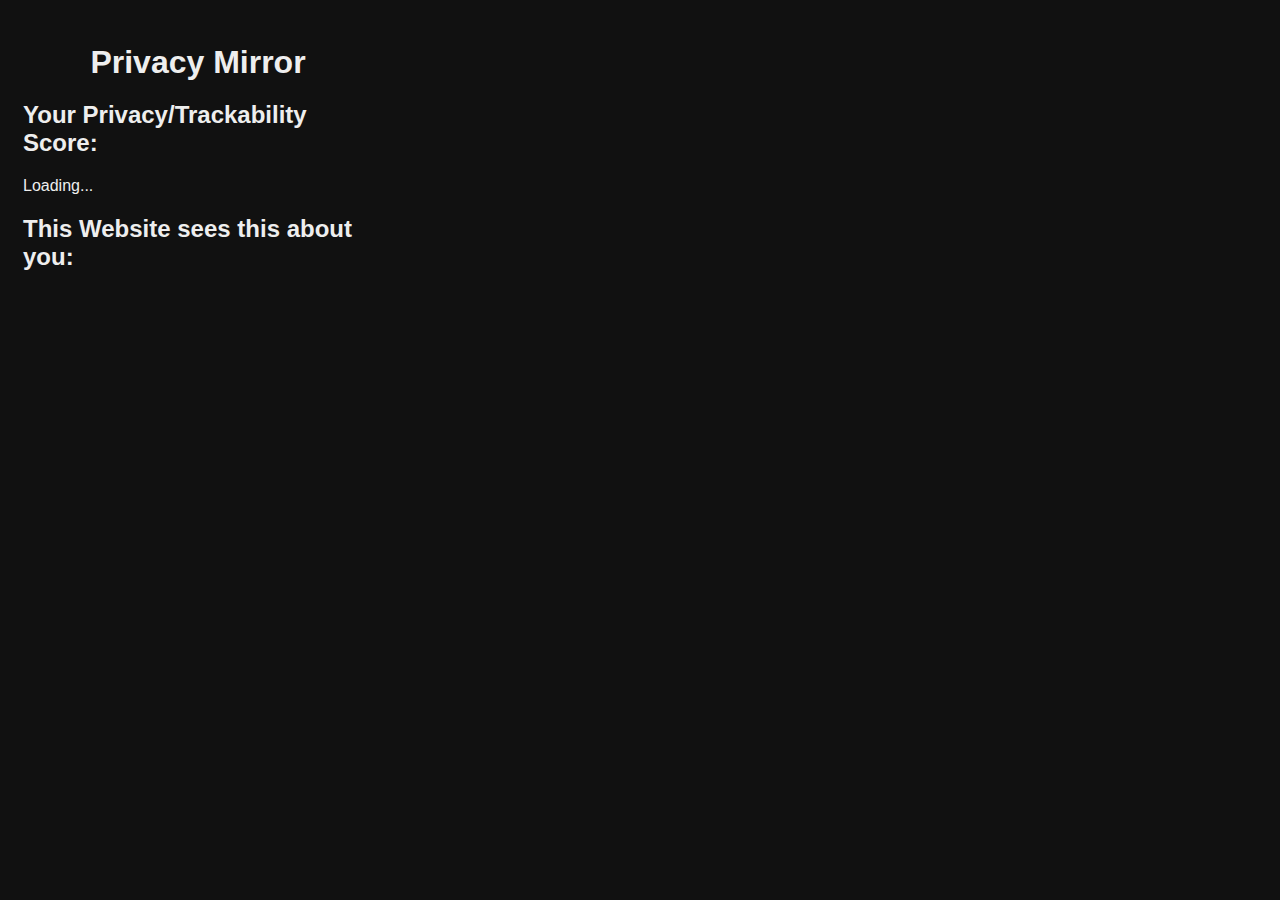
<file: popup.html>
<!DOCTYPE html>
<html>
<head>
    <title>Privacy Mirror</title>
    <link rel="stylesheet" href="style.css">
</head>
<body>
    <h1>Privacy Mirror</h1>

    <div id="score-sec">
        <h2>Your Privacy/Trackability Score:</h2>
        <div id="score" class="score">Loading...</div>

    </div>

    <h2>This Website sees this about you:</h2>
    <div id="results"></div>
    <div id="details"></div>


    <script src="popup.js"></script>
</body>
</html>
</file>
<file: style.css>
body {
font-family: Arial, sans-serif;
padding: 15px;
width: 350px;
background: #111;
color: #eee;

}
h1 {
text-align: center;
margin-bottom: 15px;
}
#score-box {
font-size: 28px;
font-weight: bold;
padding: 10px;
text-align: center;
border-radius: 10px;
background: #222;
margin-bottom: 20px;
}

#results ul {
    list-style: none;
    padding: 0;
}

#results li {
    margin-bottom: 8px;
    padding: 6px;
    border-bottom: 1px solid #333;
    font-size: 14px;
}
</file>
